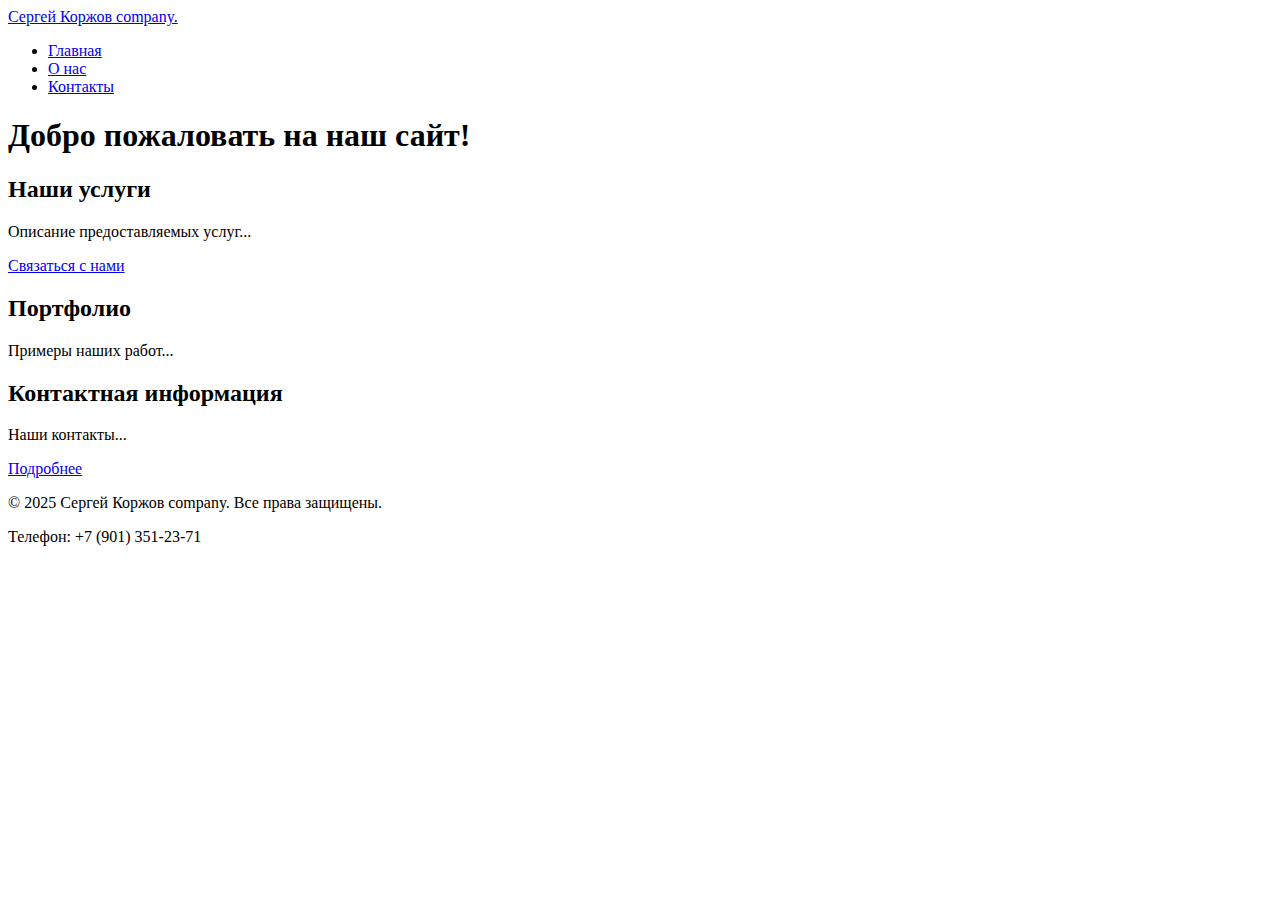
<file: src/index.html>
<!DOCTYPE html>
<html lang="ru">
<head>
 <meta charset="UTF-8">
 <meta name="viewport" content="width=device-width, initial-scale=1.0">
 <title>Главная - самый лучший сайт этого года</title>
 <meta name="description" content="Краткое описание главной страницы вашего сайта">
 <link rel="icon" href="assets/favicon.ico" type="image/x-icon">
</head>
<body>
 <!-- Шапка сайта -->
 <header>
 <a href="/">Сергей Коржов company.</a>
 <!-- Главное меню навигации -->
 <nav>
 <ul>
 <li><a href="index.html">Главная</a></li>
 <li><a href="about.html">О нас</a></li>
 <li><a href="contacts.html">Контакты</a></li>
 </ul>
 </nav>
 </header>
 <!-- Уникальное основное содержимое страницы -->
 <main>
 <h1>Добро пожаловать на наш сайт!</h1>
 <!-- Секция 1 с якорем -->
 <section id="services">
 <h2>Наши услуги</h2>
 <p>Описание предоставляемых услуг...</p>
 <a href="#contacts">Связаться с нами</a> <!-- Якорная ссылка внутри страницы -->
 </section>
 <!-- Секция 2 с якорем -->
 <section id="portfolio">
 <h2>Портфолио</h2>
 <p>Примеры наших работ...</p>
 </section>
 <!-- Секция 3 с якорем -->
 <section id="contacts">
 <h2>Контактная информация</h2>
 <p>Наши контакты...</p>
 <a href="contacts.html">Подробнее</a> <!-- Ссылка на отдельную страницу -->
 </section>
 </main>
 <!-- Подвал сайта -->
 <footer>
 <p>&copy; 2025 Сергей Коржов company. Все права защищены.</p>
 <p>Телефон: +7 (901) 351-23-71</p>
 </footer>
</body>
</html>
</file>
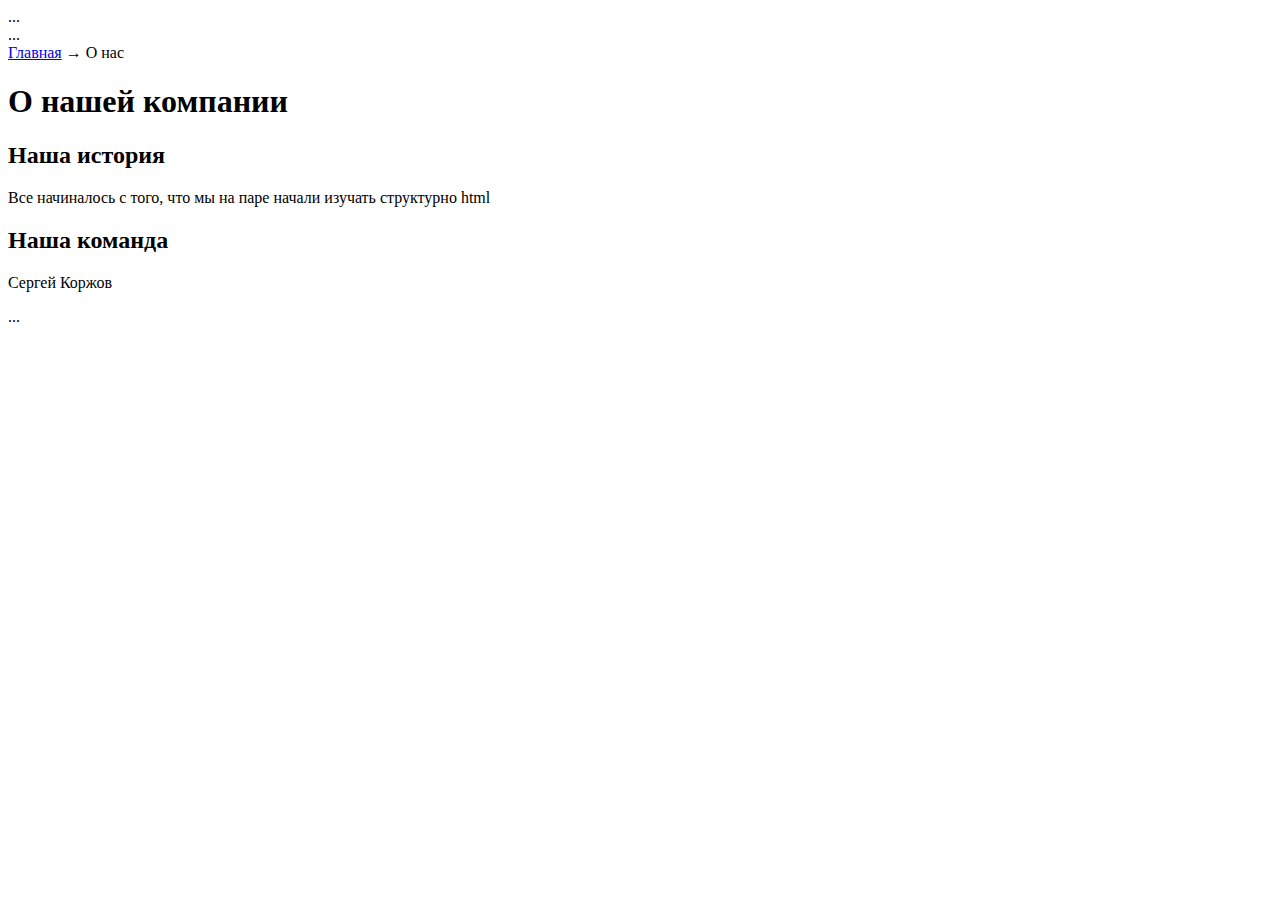
<file: src/about.html>
<!DOCTYPE html>
<html lang="ru">
<head>
 ... <!-- Скопируйте весь блок <head> из index.html -->
 <title>Главная - Сергей Коржов company.</title>
 <meta name="description" content="Узнайте больше о нашей компании и истории">
</head>
<body>
 <header>
 ... <!-- Скопируйте весь блок <header> из index.html -->
 </header>
 <main>
 <!-- Простые "хлебные крошки" -->
 <nav aria-label="Хлебные крошки">
 <a href="index.html">Главная</a> →
 <span>О нас</span>
 </nav>
 <h1>О нашей компании</h1>
 <section>
 <h2>Наша история</h2>
 <p>Все начиналось с того, что мы на паре начали изучать структурно html</p>
 </section>
 <section>
 <h2>Наша команда</h2>
 <p>Сергей Коржов</p>
 </section>
 </main>
 <footer>
 ... <!-- Скопируйте весь блок <footer> из index.html -->
 </footer>
</body>
</html>
</file>
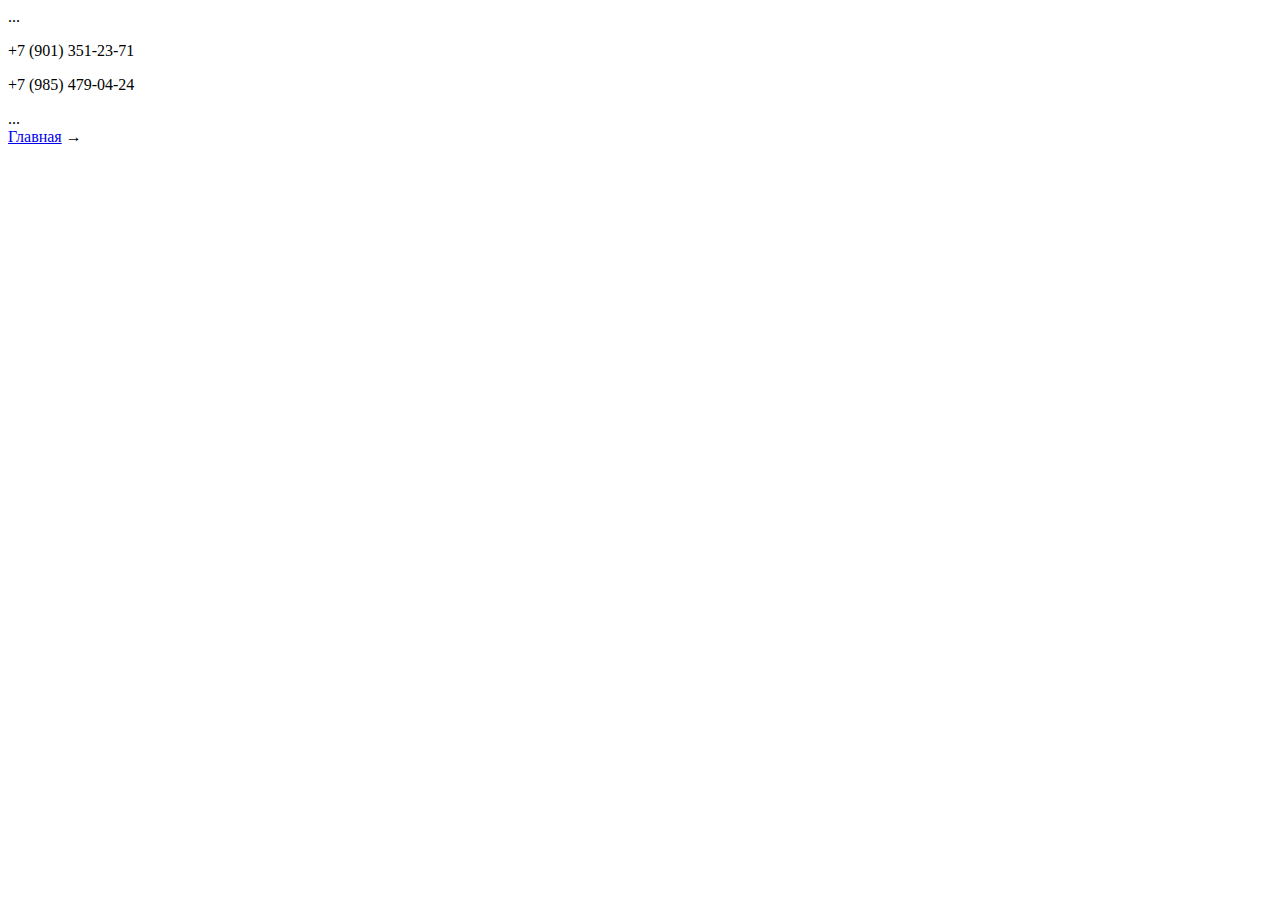
<file: src/contacts.html>
<!DOCTYPE html>
<html lang="ru">
<head>
 ... <!-- Скопируйте весь блок <head> из index.html -->
 <title>Главная - Сергей Коржов company.</title>
 <meta name="description" content="Контактная информация о нас">
</head>
<body>
 <header>
    <p>+7 (901) 351-23-71</p>
    <p>+7 (985) 479-04-24</p>
 ... <!-- Скопируйте весь блок <header> из index.html -->
 </header>
 <!-- Простые "хлебные крошки" -->
 <nav aria-label="Хлебные крошки">
 <a href="index.html">Главная</a> →
</body>
</html>
</file>
